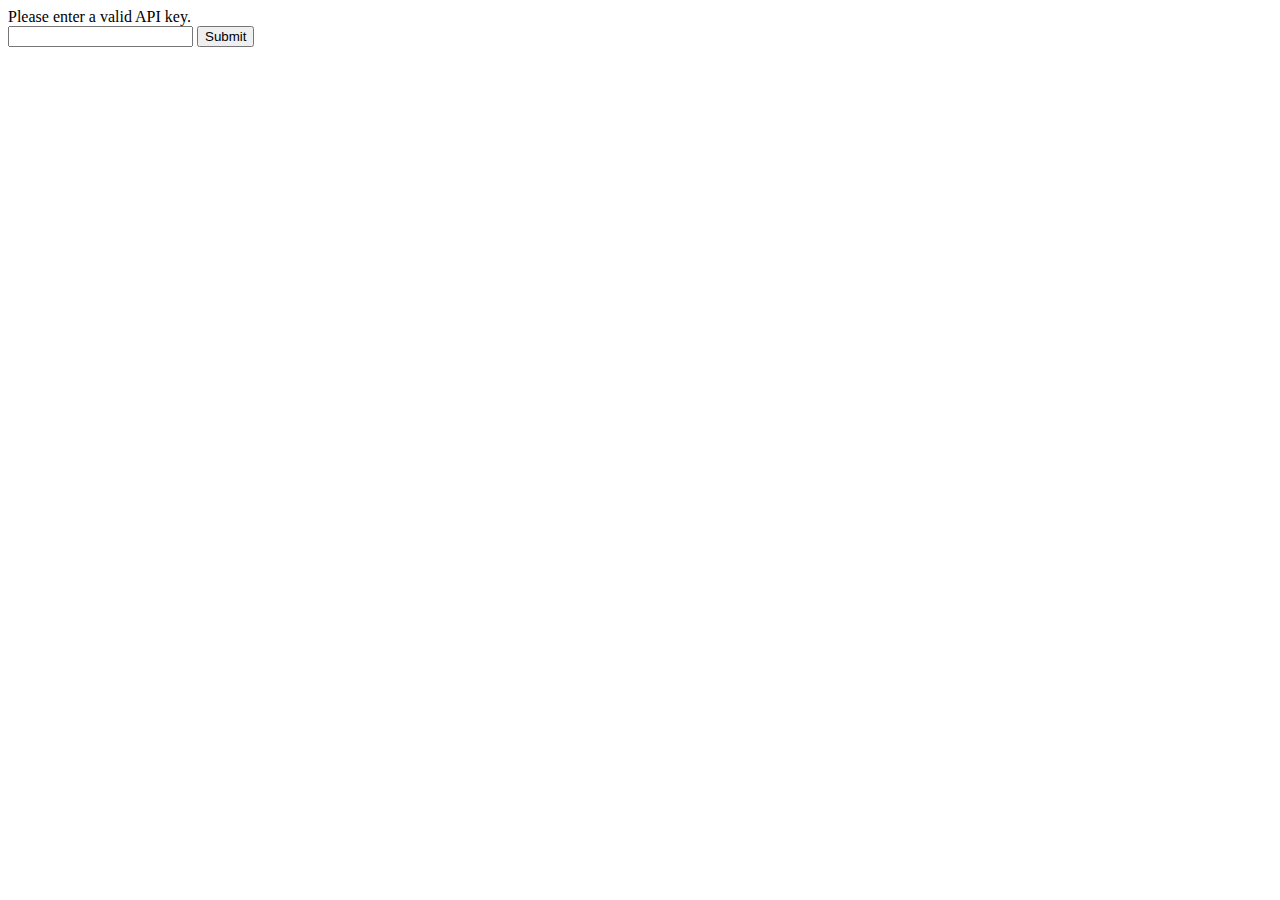
<file: index.html>
<!DOCTYPE html>
<html lang="en">
  <head>
    <meta charset="UTF-8" />
    <meta name="viewport" content="width=device-width, initial-scale=1.0" />
    <link rel="stylesheet" href="src/style.css" />
    <title>PhoneBook-App-Fnb</title>
  </head>
  <body onload="fetchContacts()">
    <div id="table">Contacts loading....</div>
    <button id="refresh" type="button">Refresh</button>
    <button id="addContact" type="button">Add Contact</button>

    <script src="src/config.js"></script>
    <script>
      document
        .getElementById("refresh")
        .addEventListener("click", fetchContacts);
      document
        .getElementById("addContact")
        .addEventListener("click", addContact);

      function fetchContacts() {
        fetch(rootPath + "controller/get-contacts/")
          .then(function (response) {
            return response.json();
          })
          .then(function (data) {
            displayOutput(data);
          });
      }
      function displayOutput(data) {
        output = "<table>";

        for (a in data) {
          output += `
                <tr onclick="editContact(${data[a].id})"> 
                <td><img src="${rootPath}controller/uploads/${data[a].avatar}" width="40px" /></td>
                <td><h5>${data[a].firstname} </h5></td>
                <td> <h5>${data[a].lastname} </h5></td>
               </tr>      
          `;
        }
        output += "</table>";
        document.getElementById("table").innerHTML = output;
      }
      function addContact() {
        window.open("add-contact.html", "_self");
      }
      function editContact(id) {
        window.open("edit-contact.html? id=" + id, "_self");
      }
    </script>
    <footer>
      This project was coded by
      <a href="https://github.com/MLZ6" target="_blank">Maitumelo Moaletsi</a>
      and is open-sourced on
      <a href="https://github.com/MLZ6/phone-book-app-fnb" target="_blank"
        >Github</a
      >
      and hosted on
      <a href="https://stately-biscotti-c59c42.netlify.app/" target="_blank"
        >Netlify</a
      >
    </footer>
  </body>
</html>
</file>
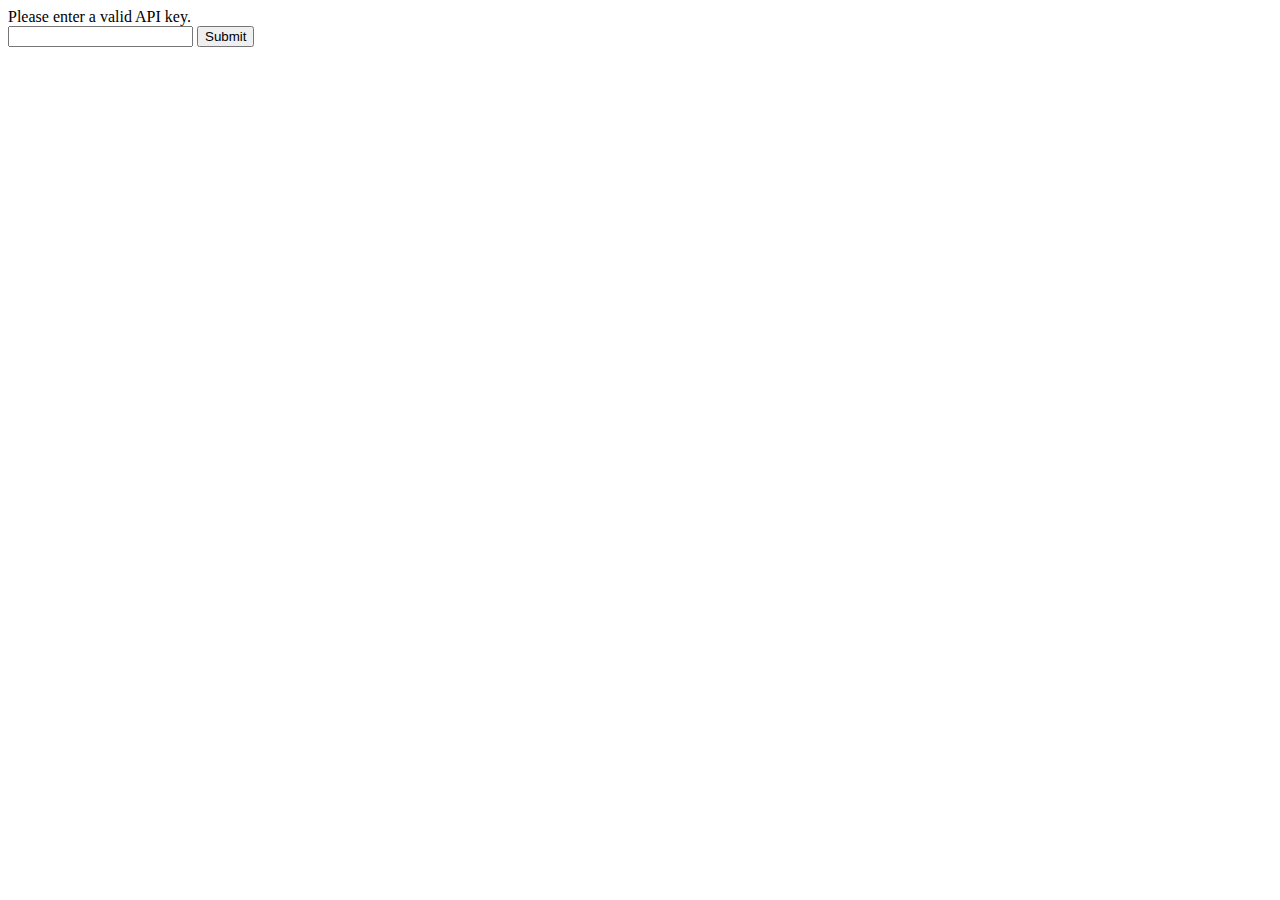
<file: add-contact.html>
<!DOCTYPE html>
<html lang="en">
  <head>
    <meta charset="UTF-8" />
    <meta name="viewport" content="width=device-width, initial-scale=1.0" />
    <link rel="stylesheet" href="src/style2.css" />
    <title>ADD-CONTACT</title>
  </head>
  <body>
    <br />
    <form id="editForm">
      <label for="firstname">First name</label>
      <input type="text" name="firstname" id="firstname" /><br />
      <label for="lastname">Last name</label>
      <input type="text" name="lastname" id="lastname" /><br />
      <label for="mobile">Mobile</label>
      <input type="text" name="mobile" id="mobile" /><br />
      <label for="email">Email</label>
      <input type="text" name="email" id="email" /><br />
      <label for="avatar">Select a file</label><br />
      <input type="file" name="avatar" id="avatar" /><br />
      <button type="submit" id="submitForm">Submit</button>
      <button id="homeLink" type="button">Home</button>
    </form>

    <br />

    <br />

    <script src="src/config.js"></script>
    <script>
      document
        .getElementById("submitForm")
        .addEventListener("click", submitForm);
      document.getElementById("homeLink").addEventListener("click", homeLink);

      function submitForm(e) {
        e.preventDefault();

        const form = new FormData(document.querySelector("#editForm"));
        form.append("apiKey", apiKey);

        fetch(rootPath + "controller/insert-contact/", {
          method: "POST",
          headers: { Accept: "application/json, */*" },
          body: form,
        })
          .then(function (response) {
            return response.text();
          })
          .then(function (data) {
            if (data == "1") {
              alert("Contact added.");
              homeLink();
            } else {
              alert(data);
              homeLink();
            }
          });
      }
      function homeLink() {
        window.open("index.html", "_self");
      }
    </script>
    <footer>
      This project was coded by
      <a href="https://github.com/MLZ6" target="_blank">Maitumelo Moaletsi</a>
      and is open-sourced on
      <a href="https://github.com/MLZ6/phone-book-app-fnb" target="_blank"
        >Github</a
      >
      and hosted on
      <a href="https://stately-biscotti-c59c42.netlify.app/" target="_blank"
        >Netlify</a
      >
    </footer>
  </body>
</html>
</file>
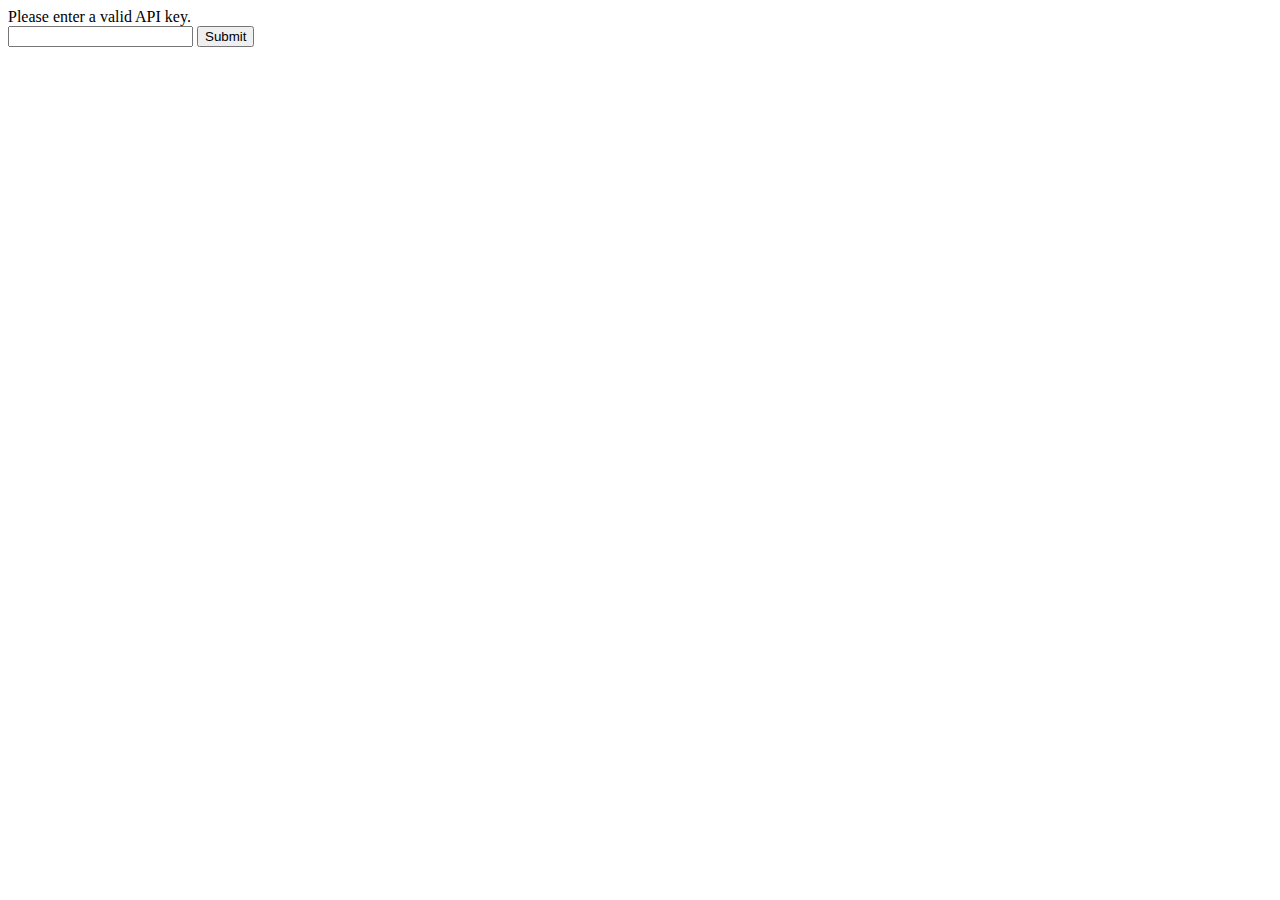
<file: edit-contact.html>
<!DOCTYPE html>
<html lang="en">
  <head>
    <meta charset="UTF-8" />
    <meta name="viewport" content="width=device-width, initial-scale=1.0" />
    <link rel="stylesheet" href="src/styles.css" />
    <title>EDIT-CONTACT</title>
  </head>
  <body onload="getContact()">
    <div id="avatarImage"></div>
    <form id="editForm">
      <label for="firstname">First name</label>
      <input type="text" name="firstname" id="firstname" readonly /><br />
      <label for="lastname">Last name</label>
      <input type="text" name="lastname" id="lastname" readonly /><br />
      <label for="mobile">Mobile</label>
      <input type="text" name="mobile" id="mobile" readonly /><br />
      <label for="email">Email</label>
      <input type="text" name="email" id="email" readonly /><br />
      <label for="avatar" id="avatarLabel" hidden>Change profile image</label
      ><br />
      <input type="file" name="avatar" id="avatar" hidden /><br />
      <br />
      <button type="submit" id="submitForm" hidden>Submit</button>
    </form>
    <br /><br />
    <button id="homeLink" type="button">Home</button>
    <button id="editContact" type="button">Edit</button>
    <button id="deleteContact" type="button">Delete</button>
    <script src="src/config.js"></script>
    <script>
      var id = getId();
      document.getElementById("homeLink").addEventListener("click", homeLink);
      document
        .getElementById("editContact")
        .addEventListener("click", editContact);
      document
        .getElementById("submitForm")
        .addEventListener("click", submitForm);
      document
        .getElementById("deleteContact")
        .addEventListener("click", deleteContact);

      function getId() {
        var url = window.location.href;
        var pos = url.search("=");
        var id = url.slice(pos + 1);
        return id;
      }
      function getContact() {
        fetch(rootPath + "controller/get-contacts/?id=" + id)
          .then(function (response) {
            return response.json();
          })
          .then(function (data) {
            displayOutput(data);
          });
      }
      function homeLink() {
        window.open("index.html", "_self");
      }
      function displayOutput(data) {
        avatarImg = `
            <img src="${rootPath}/controller/uploads/${data[0].avatar}" width= "200" />`;
        document.getElementById("avatarImage").innerHTML = avatarImg;
        document.getElementById("firstname").value = data[0].firstname;
        document.getElementById("lastname").value = data[0].lastname;
        document.getElementById("mobile").value = data[0].mobile;
        document.getElementById("email").value = data[0].email;
      }
      function editContact() {
        document.getElementById("firstname").readOnly = false;
        document.getElementById("lastname").readOnly = false;
        document.getElementById("mobile").readOnly = false;
        document.getElementById("email").readOnly = false;
        document.getElementById("avatar").hidden = false;
        document.getElementById("avatarLabel").hidden = false;
        document.getElementById("submitForm").hidden = false;
      }
      function submitForm(e) {
        e.preventDefault();

        const form = new FormData(document.querySelector("#editForm"));
        form.append("apiKey", apiKey);
        form.append("id", id);

        fetch(rootPath + "controller/edit-contact/", {
          method: "POST",
          headers: { Accept: "application/json, */* " },
          body: form,
        })
          .then(function (response) {
            return response.text();
          })
          .then(function (data) {
            if (data == "1") {
              alert("contact edited.");
              homeLink();
            } else {
              alert(data);
              homeLink();
            }
          });
      }
      function deleteContact() {
        var confirmDelete = confirm("Delete contact.Are you sure?");

        if (confirmDelete == true) {
          fetch(rootPath + "controller/delete-contact/?id=" + id)
            .then(function (response) {
              return response.text();
            })
            .then(function (data) {
              if (data == "1") {
                homeLink();
              } else {
                alert(data);
              }
            });
        }
      }
    </script>
    <footer>
      This project was coded by
      <a href="https://github.com/MLZ6" target="_blank">Maitumelo Moaletsi</a>
      and is open-sourced on
      <a href=" https://github.com/MLZ6/phone-book-app-fnb " target="_blank"
        >Github</a
      >
      and hosted on
      <a href="https://stately-biscotti-c59c42.netlify.app/" target="_blank"
        >Netlify</a
      >
    </footer>
  </body>
</html>
</file>
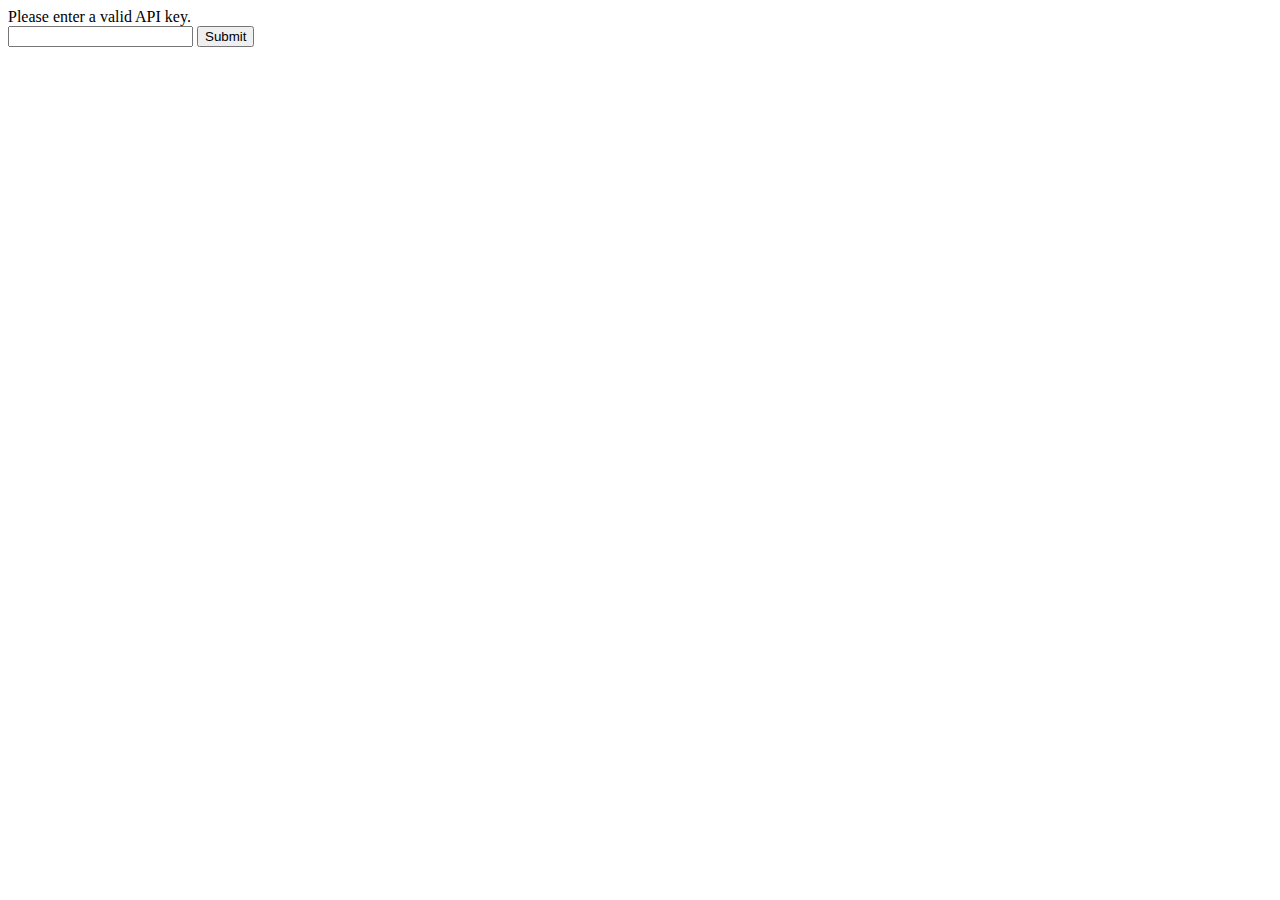
<file: enter-api-key.html>
<!DOCTYPE html>
<html lang="en">
  <head>
    <meta charset="UTF-8" />
    <meta name="viewport" content="width=device-width, initial-scale=1.0" />
    <title>API-KEY</title>
  </head>
  <body>
    <div>Please enter a valid API key.</div>
    <form>
      <input type="email" id="apiKey" name="apiKey" />
      <button id="submitApiKey">Submit</button>
    </form>

    <script>
      let rootPath = "https://mysite.itvarsity.org/api/ContactBook/";
      document
        .getElementById("submitApiKey")
        .addEventListener("click", setApiKey);

      function setApiKey(e) {
        e.preventDefault();

        apiKey = document.getElementById("apiKey").value;
        fetch(rootPath + "controller/api-key/?apiKey=" + apiKey)
          .then(function (response) {
            return response.text();
          })
          .then(function (data) {
            if (data == "1") {
              localStorage.setItem("apiKey", apiKey);
              window.open("index.html", "_self");
            } else {
              alert(data + "Invalid API key entered!");
            }
          });
      }
    </script>
  </body>
</html>
</file>
<file: src/style.css>
/* General page styling */
body {
  font-family: Arial, sans-serif;
  background-color: #f4f6f8;
  margin: 20px;
  padding: 0;
  color: #333;
}

/* Container for the table */
#table {
  margin-top: 20px;
  background-color: #fff;
  border-radius: 10px;
  padding: 10px;
  box-shadow: 0 4px 10px rgba(0, 0, 0, 0.1);
  overflow-x: auto;
}

/* Contact table */
table {
  width: 100%;
  border-collapse: collapse;
}

table tr {
  border-bottom: 1px solid #eee;
  cursor: pointer;
  transition: background 0.3s ease;
}

table tr:hover {
  background-color: #f0f8ff;
}

table td {
  padding: 12px;
  vertical-align: middle;
}

table img {
  border-radius: 50%;
  box-shadow: 0 2px 5px rgba(0, 0, 0, 0.1);
}

/* Buttons */
button {
  padding: 10px 16px;
  margin: 10px 5px 0 0;
  background-color: #007bff;
  color: white;
  border: none;
  border-radius: 8px;
  font-size: 16px;
  cursor: pointer;
  transition: background-color 0.2s ease-in-out;
}

button:hover {
  background-color: #0056b3;
}

/* Responsive image */
td img {
  width: 40px;
  height: 40px;
  object-fit: cover;
}
footer {
  text-align: center;
  font-size: 14px;
  padding: 15px 20px;
  background-color: #f0f0f0;
  color: #333;
  border-top: 1px solid #ccc;
  margin-top: 40px;
  font-family: Arial, sans-serif;
}

footer a {
  color: #007bff;
  text-decoration: none;
  font-weight: 600;
  margin: 0 5px;
  transition: color 0.3s ease;
}

footer a:hover {
  color: #0056b3;
  text-decoration: underline;
}
</file>
<file: src/style2.css>
body {
  font-family: Arial, sans-serif;
  background-color: #f4f6f8;
  display: flex;
  justify-content: center;
  align-items: center;
  min-height: 100vh;
  margin: 0;
}

form {
  background-color: #ffffff;
  padding: 30px 40px;
  border-radius: 10px;
  box-shadow: 0 4px 12px rgba(0, 0, 0, 0.1);
  width: 100%;
  max-width: 400px;
}

form label {
  display: block;
  margin-bottom: 5px;
  font-weight: 600;
}

form input[type="text"],
form input[type="file"] {
  width: 100%;
  padding: 10px;
  margin-bottom: 15px;
  border: 1px solid #ccc;
  border-radius: 6px;
  box-sizing: border-box;
}

button {
  padding: 10px 20px;
  border: none;
  border-radius: 6px;
  background-color: #007bff;
  color: white;
  font-size: 16px;
  cursor: pointer;
}

button:hover {
  background-color: #0056b3;
}

#homeLink {
  margin-top: 20px;
  background-color: #6c757d;
}

#homeLink:hover {
  background-color: #5a6268;
}
footer {
  text-align: center;
  font-size: 14px;
  padding: 15px 20px;
  background-color: #f0f0f0;
  color: #333;
  border-top: 1px solid #ccc;
  margin-top: 40px;
  font-family: Arial, sans-serif;
}

footer a {
  color: #007bff;
  text-decoration: none;
  font-weight: 600;
  margin: 0 5px;
  transition: color 0.3s ease;
}

footer a:hover {
  color: #0056b3;
  text-decoration: underline;
}
html,
body {
  height: 100%;
  margin: 0;
  display: flex;
  flex-direction: column;
}

body {
  /* Let the body take full height and arrange content */
  min-height: 100vh;
}

form#editForm {
  flex: 1 0 auto; /* Take available space but don’t grow too much */
}

footer {
  flex-shrink: 0; /* Prevent footer from shrinking */
  background-color: #f1f1f1;
  padding: 15px 10px;
  text-align: center;
  font-size: 14px;
  color: #666;
  margin-top: auto; /* Push footer to bottom */
  width: 100%;
}
</file>
<file: src/styles.css>
/* General Body Styling */
body {
  font-family: "Segoe UI", Tahoma, Geneva, Verdana, sans-serif;
  background-color: #f0f4f8;
  margin: 0;
  padding: 20px;
  color: #333;
  display: flex;
  flex-direction: column;
  align-items: center;
}

/* Avatar Image Styling */
#avatarImage {
  margin: 20px 0;
  text-align: center;
}

#avatarImage img {
  border-radius: 50%;
  border: 4px solid #007bff;
  width: 150px;
  height: 150px;
  object-fit: cover;
}

/* Form Styling */
form#editForm {
  background-color: #ffffff;
  padding: 25px 30px;
  border-radius: 10px;
  box-shadow: 0 8px 16px rgba(0, 0, 0, 0.1);
  width: 100%;
  max-width: 400px;
  box-sizing: border-box;
}

/* Label Styling */
form#editForm label {
  display: block;
  margin-top: 15px;
  font-weight: 600;
  color: #555;
}

/* Input Styling */
form#editForm input[type="text"],
form#editForm input[type="file"] {
  width: 100%;
  padding: 10px 12px;
  margin-top: 5px;
  border: 1px solid #ccc;
  border-radius: 6px;
  font-size: 16px;
  box-sizing: border-box;
}

/* Buttons Styling */
button {
  padding: 10px 20px;
  margin: 10px 5px 0 0;
  border: none;
  border-radius: 6px;
  font-size: 16px;
  cursor: pointer;
  transition: background 0.3s ease;
}

/* Button Types */
#editContact {
  background-color: #ffc107;
  color: #000;
}

#deleteContact {
  background-color: #dc3545;
  color: #fff;
}

#homeLink {
  background-color: #6c757d;
  color: #fff;
}

#submitForm {
  background-color: #28a745;
  color: #fff;
  width: 100%;
  margin-top: 20px;
}

/* Button Hover Effects */
button:hover {
  opacity: 0.9;
}
footer {
  text-align: center;
  font-size: 14px;
  padding: 15px 20px;
  background-color: #f0f0f0;
  color: #333;
  border-top: 1px solid #ccc;
  margin-top: 40px;
  font-family: Arial, sans-serif;
}

footer a {
  color: #007bff;
  text-decoration: none;
  font-weight: 600;
  margin: 0 5px;
  transition: color 0.3s ease;
}

footer a:hover {
  color: #0056b3;
  text-decoration: underline;
}
</file>
